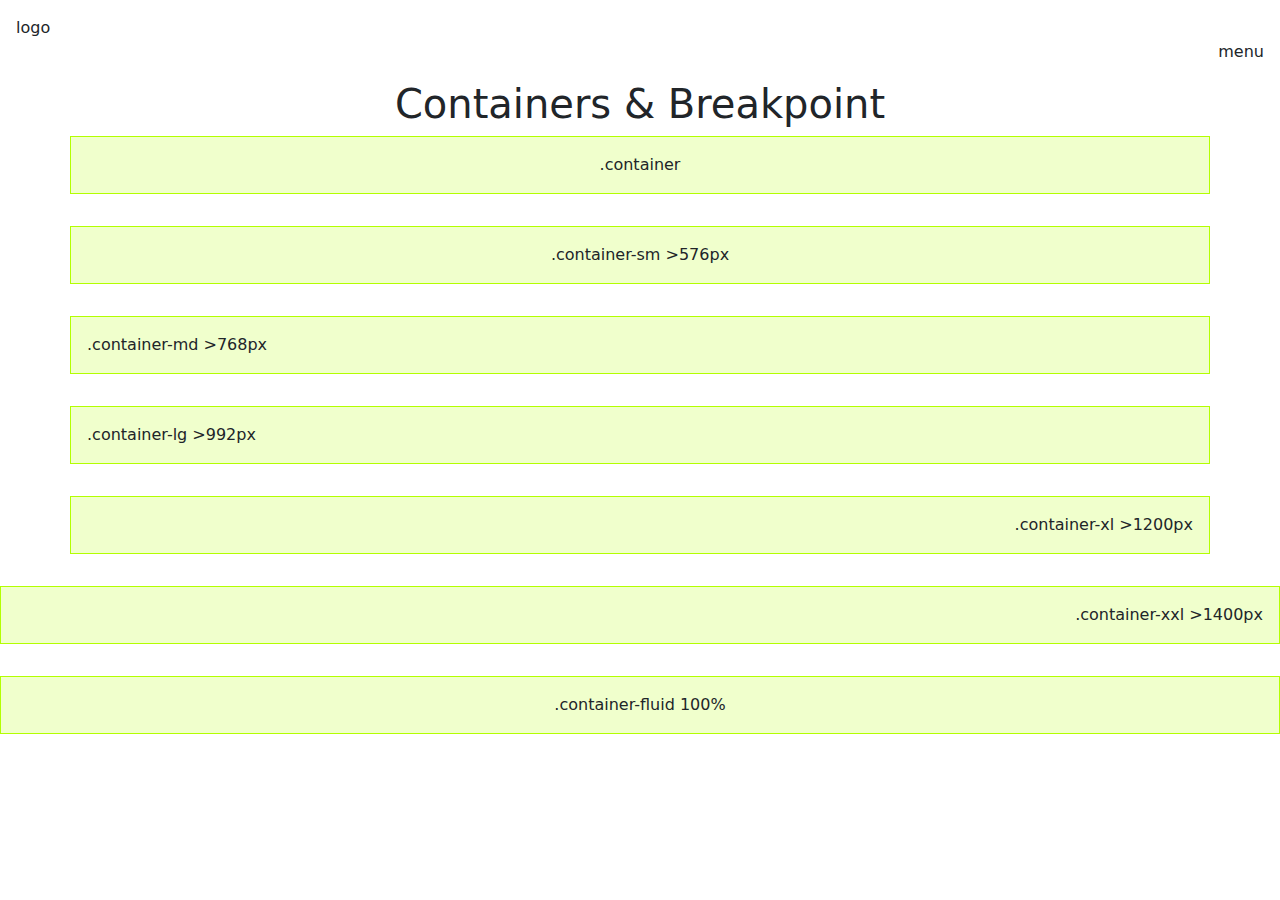
<file: oefening-01/index.html>
<!DOCTYPE html>
<html lang="nl-BE">
  <head>
    <meta charset="UTF-8" />
    <meta name="viewport" content="width=device-width, initial-scale=1.0" />
    <title>oefening 01</title>
    <!-- Bootstrap CSS & JS -->
    <link href="https://cdn.jsdelivr.net/npm/bootstrap@5.3.3/dist/css/bootstrap.min.css" rel="stylesheet" integrity="sha384-QWTKZyjpPEjISv5WaRU9OFeRpok6YctnYmDr5pNlyT2bRjXh0JMhjY6hW+ALEwIH" crossorigin="anonymous">
    <script src="https://cdn.jsdelivr.net/npm/bootstrap@5.3.3/dist/js/bootstrap.bundle.min.js" integrity="sha384-YvpcrYf0tY3lHB60NNkmXc5s9fDVZLESaAA55NDzOxhy9GkcIdslK1eN7N6jIeHz" crossorigin="anonymous" defer></script>

    <!-- TODO: koppel de eigen css uit `style.css` aan de HTML. -->
    <link rel="stylesheet" href="css/style.css">
    
  </head>

  <body>
    <header

      class="text-start m-3"> logo
      <nav class="text-end">menu</nav>

    </header>

    <main>

      <h1 class="text-center">Containers & Breakpoint</h1>
      <section class="container text-center themed-container">.container</section>
      <section class="container-sm text-center themed-container">.container-sm >576px</section>
      <section class="container-md text-start themed-container">.container-md >768px</section>
      <section class="container-lg text-start themed-container">.container-lg >992px</section>
      <section class="container-xl text-end themed-container">.container-xl >1200px</section>
      <section class="container-xxl text-end themed-container">.container-xxl >1400px</section>
      <section class="container-fluid text-center themed-container">.container-fluid 100%</section>
      
    </main>

    <aside></aside>
    <footer></footer>
  </body>
</html>
</file>
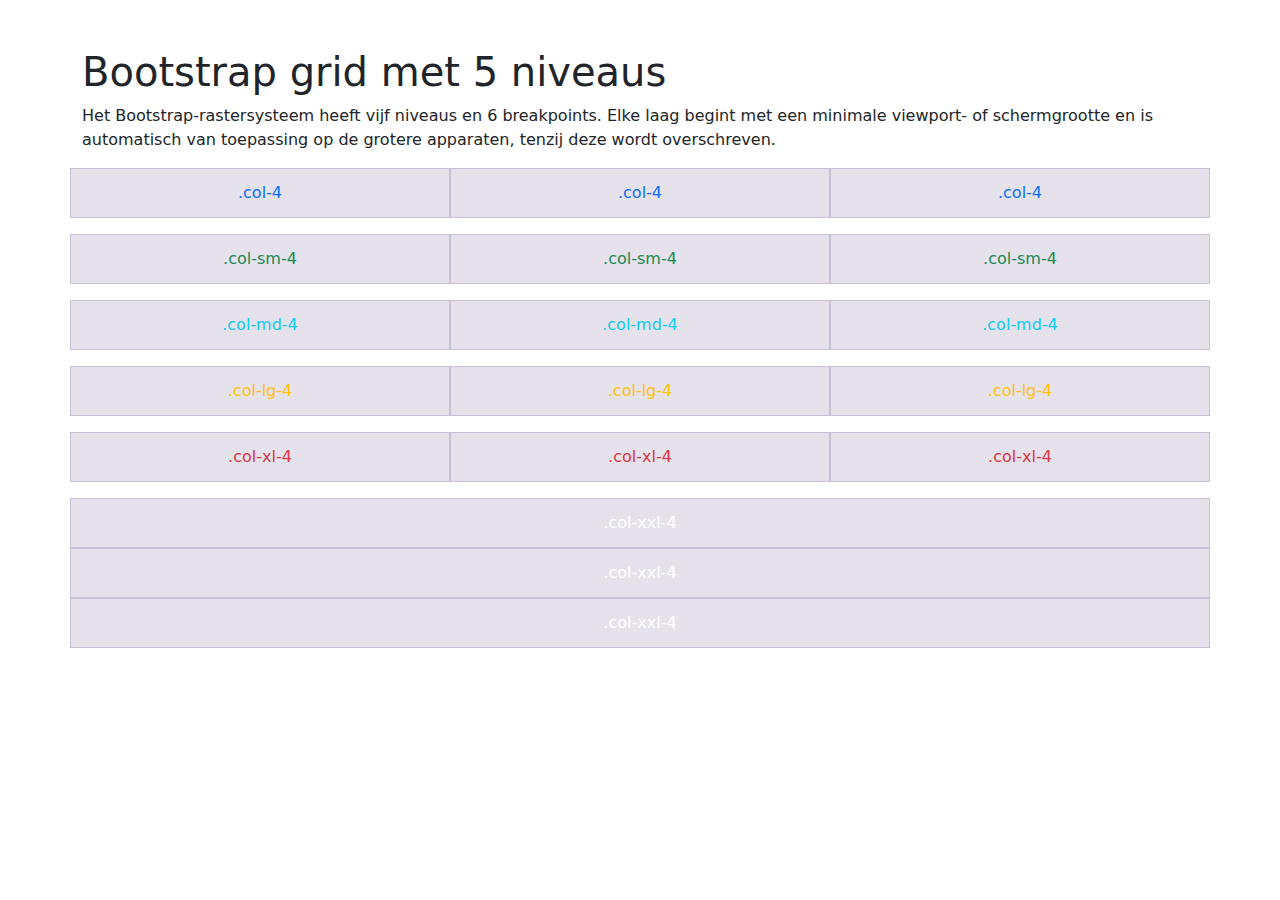
<file: oefening-02/index.html>
<!DOCTYPE html>
<html lang="nl-BE">
  <head>
    <meta charset="UTF-8" />
    <meta name="viewport" content="width=device-width, initial-scale=1.0" />
    <title>oefening 02</title>
    <!-- Bootstrap CSS & JS -->
    <link href="https://cdn.jsdelivr.net/npm/bootstrap@5.3.3/dist/css/bootstrap.min.css" rel="stylesheet" integrity="sha384-QWTKZyjpPEjISv5WaRU9OFeRpok6YctnYmDr5pNlyT2bRjXh0JMhjY6hW+ALEwIH" crossorigin="anonymous">
    <script src="https://cdn.jsdelivr.net/npm/bootstrap@5.3.3/dist/js/bootstrap.bundle.min.js" integrity="sha384-YvpcrYf0tY3lHB60NNkmXc5s9fDVZLESaAA55NDzOxhy9GkcIdslK1eN7N6jIeHz" crossorigin="anonymous" defer></script>

    <!-- TODO: koppel de eigen css uit `style.css` aan de HTML. -->
    <link rel="stylesheet" href="css/style.css">
    
  </head>

  <body class="py-4">
    <header></header>
    <nav></nav>
    <main class="container">
      <h1 class="mt-4">Bootstrap grid met 5 niveaus</h1>
      <p>Het Bootstrap-rastersysteem heeft vijf niveaus en 6 breakpoints. Elke laag begint met een minimale viewport- of schermgrootte en is automatisch van toepassing op de grotere apparaten, tenzij deze wordt overschreven.</p>
      <section class="row mb-3 text-center">

        <article class="col-4 themed-grid-col text-primary">.col-4</article>
        <article class="col-4 themed-grid-col text-primary">.col-4</article>
        <article class="col-4 themed-grid-col text-primary">.col-4</article>

      </section>

      <section class="row mb-3 text-center">

        <article class="col-sm-4 themed-grid-col text-success">.col-sm-4</article>
        <article class="col-sm-4 themed-grid-col text-success">.col-sm-4</article>
        <article class="col-sm-4 themed-grid-col text-success">.col-sm-4</article>

      </section>

      <section class="row mb-3 text-center">

        <article class="col-md-4 themed-grid-col text-info">.col-md-4</article>
        <article class="col-md-4 themed-grid-col text-info">.col-md-4</article>
        <article class="col-md-4 themed-grid-col text-info">.col-md-4</article>

      </section>

      <section class="row mb-3 text-center">

        <article class="col-lg-4 themed-grid-col text-warning">.col-lg-4</article>
        <article class="col-lg-4 themed-grid-col text-warning">.col-lg-4</article>
        <article class="col-lg-4 themed-grid-col text-warning">.col-lg-4</article>
        
      </section>

      <section class="row mb-3 text-center">

        <article class="col-xl-4 themed-grid-col text-danger">.col-xl-4</article>
        <article class="col-xl-4 themed-grid-col text-danger">.col-xl-4</article>
        <article class="col-xl-4 themed-grid-col text-danger">.col-xl-4</article>

      </section>

      <section class="row mb-3 text-center kleur-xxl">

        <article class="col-xxl-4 themed-grid-col text-white">.col-xxl-4</article>
        <article class="col-xxl-4 themed-grid-col text-white">.col-xxl-4</article>
        <article class="col-xxl-4 themed-grid-col text-white">.col-xxl-4</article>

      </section>
    </main>
    <aside></aside>
    <footer></footer>
  </body>
</html>
</file>
<file: oefening-01/css/style.css>
.themed-container {
  padding: 1rem;
  margin-bottom: 2rem;
  background-color: rgba(179, 255, 0, 0.2);
  border: 1px solid rgba(179, 255, 0, 1);
}
</file>
<file: oefening-02/css/style.css>
.themed-grid-col {
    padding-top: .75rem;
    padding-bottom: .75rem;
    background-color: rgba(86, 61, 124, .15);
    border: 1px solid rgba(86, 61, 124, .2);
  }


/* X-Small devices (portrait phones, less than 576px)
No media query for `xs` since this is the default in Bootstrap */

/* Small devices (landscape phones, 576px and up)*/
@media (min-width: 576px) {}

/* Medium devices (tablets, 768px and up)*/
@media (min-width: 768px) {}

/* Large devices (desktops, 992px and up)*/
@media (min-width: 992px) {}

/* X-Large devices (large desktops, 1200px and up)*/
@media (min-width: 1200px) {}

/* XX-Large devices (larger desktops, 1400px and up)*/
@media (min-width: 1400px) {
  .kleur-xxl{
    background-color: #cf04beb4;
  }
  
}
</file>
